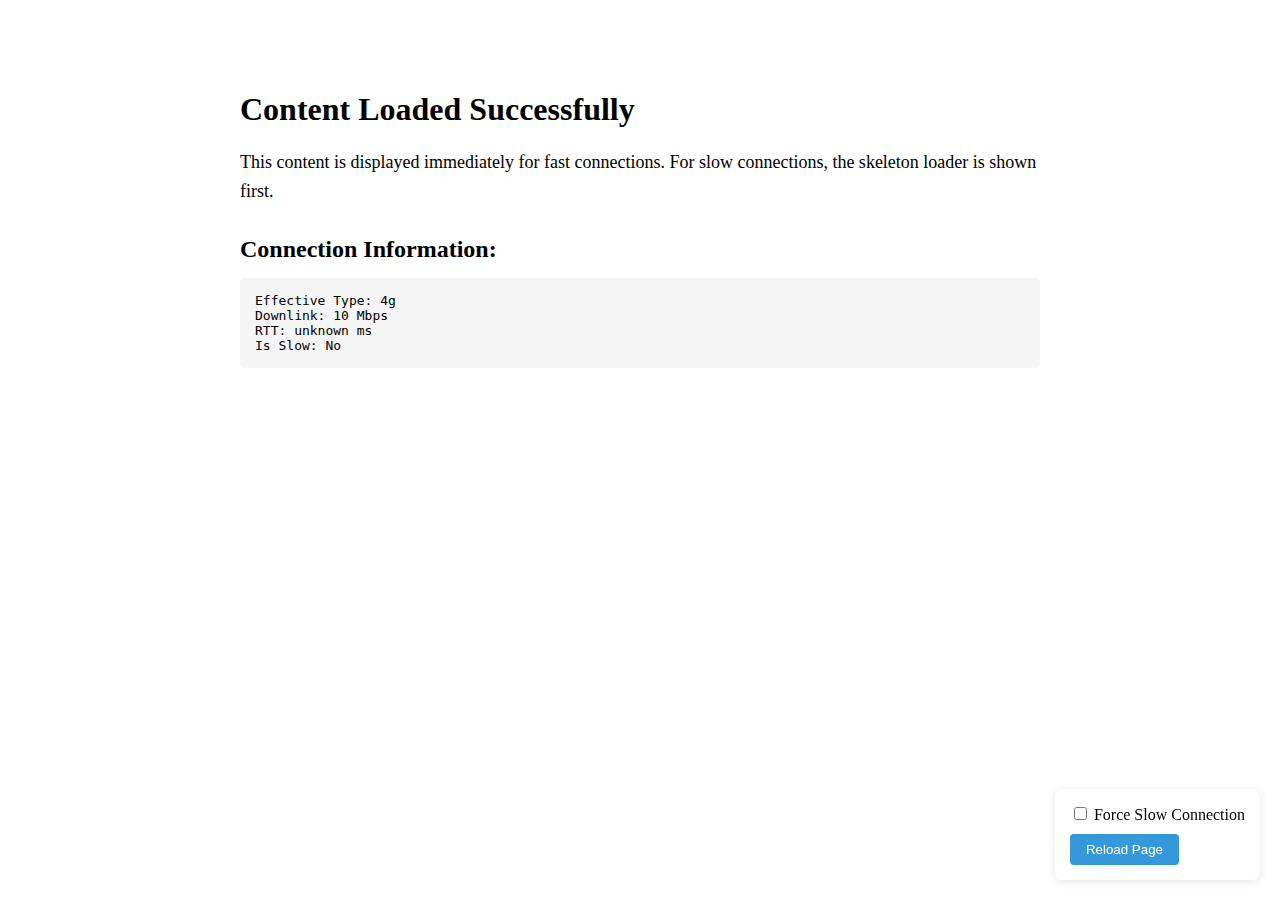
<file: test-slow-connection.html>
<!DOCTYPE html>
<html lang="en">
<head>
  <meta charset="UTF-8">
  <meta name="viewport" content="width=device-width, initial-scale=1.0">
  <title>Slow Connection Test</title>
  <link rel="stylesheet" href="skeleton.css">
  <style>
    .control-panel {
      position: fixed;
      bottom: 20px;
      right: 20px;
      background: #fff;
      padding: 15px;
      border-radius: 8px;
      box-shadow: 0 2px 10px rgba(0,0,0,0.1);
      z-index: 100000;
    }
    .btn {
      background: #3498db;
      color: white;
      border: none;
      padding: 8px 16px;
      border-radius: 4px;
      cursor: pointer;
      margin-top: 10px;
    }
  </style>
</head>
<body>
  <!-- Skeleton Template -->
  <template id="skeleton-template">
    <div id="full-page-skeleton-overlay" class="text-white">
      <div class="skeleton-wrapper space-y-6 w-full max-w-screen-xl mx-auto p-4">
        <!-- Nav bar skeleton -->
        <div class="flex items-center justify-between py-4 border-b border-white">
          <div class="skeleton skeleton-circle w-10 h-10"></div>
          <div class="space-x-4 flex-1 flex justify-end">
            <div class="skeleton skeleton-line w-24 h-4"></div>
            <div class="skeleton skeleton-line w-16 h-4"></div>
          </div>
        </div>

        <!-- Hero section -->
        <div class="space-y-6 max-w-screen-xl w-full mx-auto px-6">
          <div class="space-y-2">
            <div class="skeleton skeleton-line w-2/3 h-8"></div>
            <div class="skeleton skeleton-line w-1/2 h-6"></div>
          </div>

          <div class="skeleton skeleton-line w-full h-4"></div>
          <div class="skeleton skeleton-line w-5/6 h-4"></div>
          <div class="skeleton skeleton-line w-1/2 h-4"></div>

          <div class="skeleton skeleton-rect w-48 h-10 rounded-md"></div>
        </div>

        <!-- Cards -->
        <div class="grid grid-cols-2 md:grid-cols-4 gap-6 px-6 py-12">
          <div class="skeleton skeleton-rect h-40 w-full rounded-md"></div>
          <div class="skeleton skeleton-rect h-40 w-full rounded-md"></div>
          <div class="skeleton skeleton-rect h-40 w-full rounded-md"></div>
          <div class="skeleton skeleton-rect h-40 w-full rounded-md"></div>
        </div>
      </div>
    </div>
  </template>

  <!-- Real content -->
  <div id="real-content" style="display: none;">
    <div style="max-width: 800px; margin: 50px auto; padding: 20px;">
      <h1 style="font-size: 32px; margin-bottom: 20px;">Content Loaded Successfully</h1>
      <p style="font-size: 18px; line-height: 1.6;">
        This content is displayed immediately for fast connections.
        For slow connections, the skeleton loader is shown first.
      </p>
      <div style="margin-top: 30px;">
        <h2 style="font-size: 24px; margin-bottom: 15px;">Connection Information:</h2>
        <div id="connection-info" style="font-family: monospace; background: #f5f5f5; padding: 15px; border-radius: 5px;">
          Checking connection...
        </div>
      </div>
    </div>
  </div>

  <!-- Control Panel for Testing -->
  <div class="control-panel">
    <div>
      <label>
        <input type="checkbox" id="force-slow"> 
        Force Slow Connection
      </label>
    </div>
    <button class="btn" id="reload-btn">Reload Page</button>
  </div>

  <script>
    // Override the isSlowConnection function for testing
    function isSlowConnection() {
      // Check if force slow is checked
      if (document.getElementById('force-slow').checked) {
        return true;
      }
      
      const conn = navigator.connection || navigator.mozConnection || navigator.webkitConnection;
      
      if (conn) {
        if (['slow-2g', '2g'].includes(conn.effectiveType)) {
          return true;
        }
        
        if (conn.downlink < 0.5) {
          return true;
        }
      }
      
      return false;
    }

    // Show skeleton loader
    function showSkeleton() {
      const template = document.getElementById('skeleton-template');
      if (template) {
        const clone = template.content.cloneNode(true);
        document.body.appendChild(clone);
        document.body.classList.add('loading');
      }
    }

    // Hide skeleton loader
    function hideSkeleton() {
      const skeleton = document.getElementById('full-page-skeleton-overlay');
      if (skeleton) {
        skeleton.remove();
        document.body.classList.remove('loading');
      }
    }

    // Initialize
    document.addEventListener('DOMContentLoaded', function() {
      // Update connection info
      const connInfo = document.getElementById('connection-info');
      const conn = navigator.connection || navigator.mozConnection || navigator.webkitConnection;
      
      if (conn) {
        connInfo.innerHTML = `
          <div>Effective Type: ${conn.effectiveType || 'unknown'}</div>
          <div>Downlink: ${conn.downlink || 'unknown'} Mbps</div>
          <div>RTT: ${conn.rtt || 'unknown'} ms</div>
          <div>Is Slow: ${isSlowConnection() ? 'Yes' : 'No'}</div>
        `;
      } else {
        connInfo.innerHTML = 'Network Information API not available';
      }
      
      // Check if connection is slow
      if (isSlowConnection()) {
        // Show skeleton for slow connections
        showSkeleton();
        
        // Show real content when page is loaded
        window.addEventListener('load', function() {
          setTimeout(function() {
            const content = document.getElementById('real-content');
            if (content) {
              content.style.display = 'block';
            }
            hideSkeleton();
          }, 2000); // Simulate loading delay
        });
      } else {
        // For fast connections, show content immediately
        const content = document.getElementById('real-content');
        if (content) {
          content.style.display = 'block';
        }
      }
      
      // Reload button
      document.getElementById('reload-btn').addEventListener('click', function() {
        location.reload();
      });
    });
  </script>
</body>
</html>
</file>
<file: skeleton.css>
#full-page-skeleton-overlay {
  position: fixed;
  top: 0;
  left: 0;
  right: 0;
  bottom: 0;
  background: #F3F3F3;
  z-index: 99999;
  overflow-y: auto;
  padding: 0;
  margin: 0;
}

.skeleton {
  background-color: #e0e0e0;
  border-radius: 4px;
  animation: pulse 1.5s infinite ease-in-out;
}

.skeleton-line {
  height: 14px;
  margin-bottom: 8px;
}

.skeleton-circle {
  border-radius: 50%;
}

.skeleton-rect {
  border-radius: 4px;
}

@keyframes pulse {
  0% { opacity: 1; }
  50% { opacity: 0.4; }
  100% { opacity: 1; }
}

body.loading {
  overflow: hidden;
}
</file>
